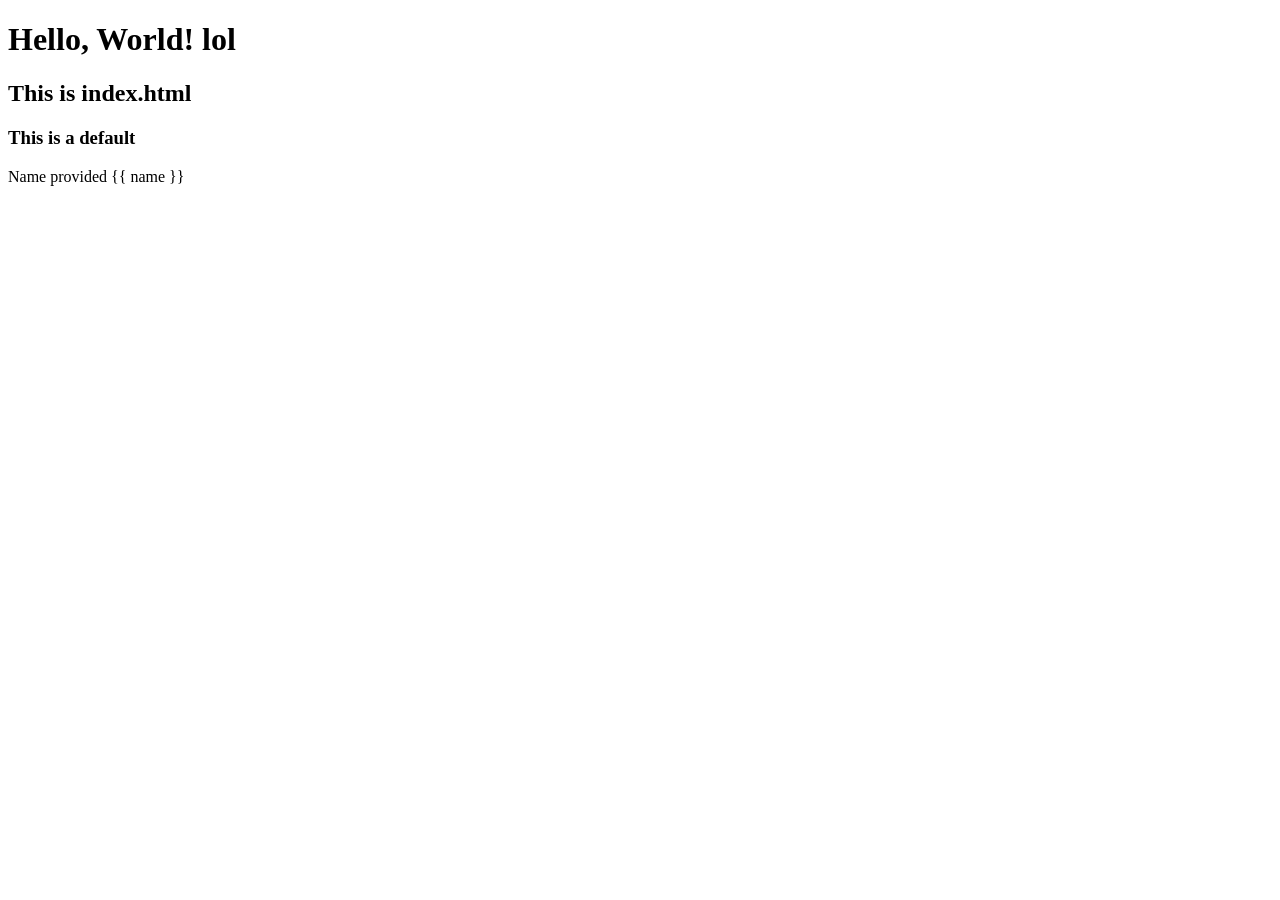
<file: templates/index.html>
<!doctype html>
<html lang="en">
  <head>
    <meta charset="utf-8">
    <title>Hello from Flask</title>
  </head>
  <body>
    <h1>Hello, World! lol</h1>
    <h2>This is index.html</h2>
    <h3>This is a default</h3>
    <p>Name provided {{ name }} </p>
  </body>
</html>
</file>
